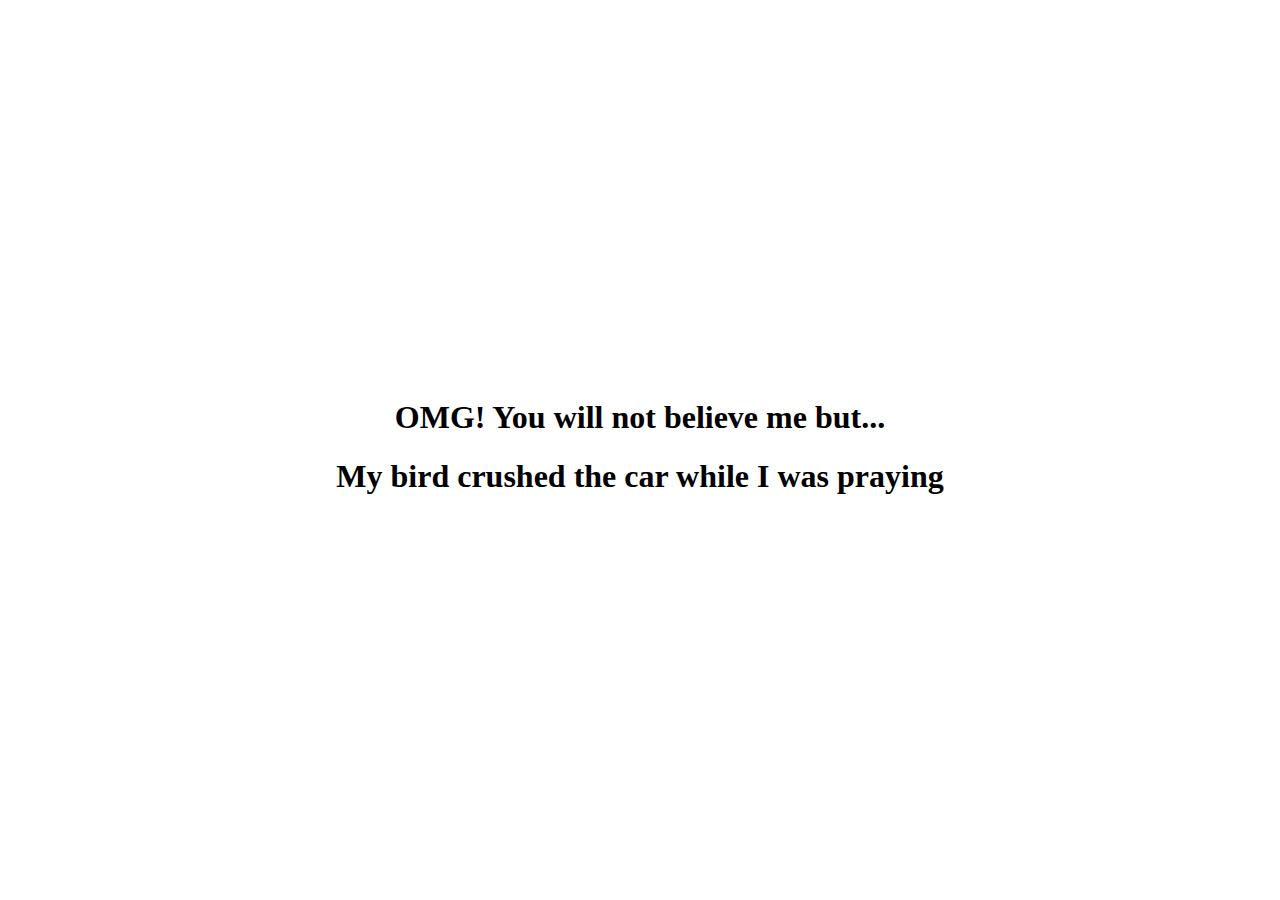
<file: index.html>
<!DOCTYPE html>
<html>
  <head>
    <title>My excuse generator</title>
    <link rel="stylesheet" type="text/css" href="style.css" />
  </head>
  <body>
    <div class="contenido">
      <h1>OMG! You will not believe me but...</h1>
      <h1 id="excuse">My dog ate my homework</h1>
    </div>
    <script type="text/javascript" src="app.js"></script>
  </body>
</html>
</file>
<file: style.css>
.contenido {
  position: absolute;
  top: 42%;
  left: 0%;
  text-align: center;
  width: 100%;
  
}

#excuse {
  text-align: center;
}
</file>
